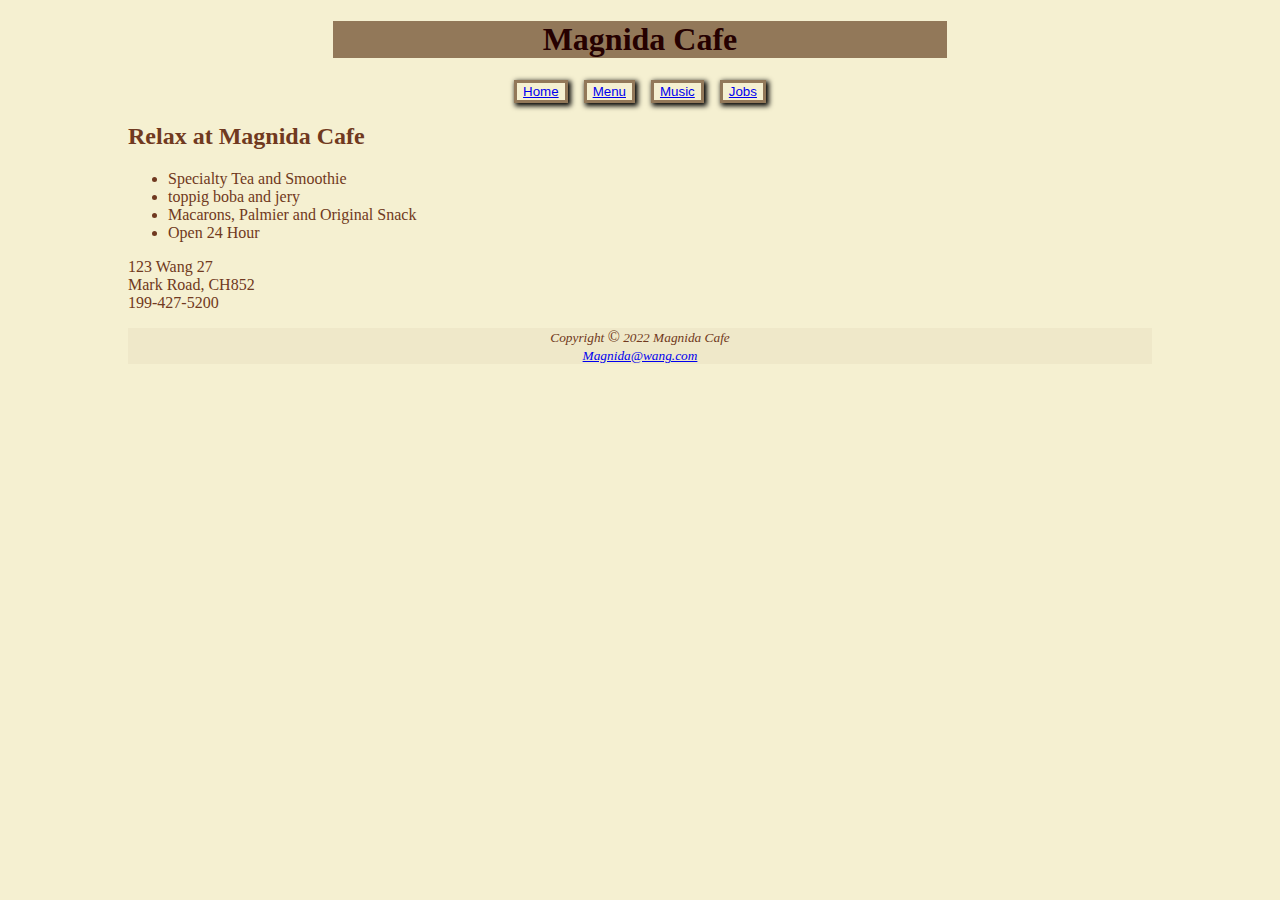
<file: index.html>
<!DOCTYPE html>
<html>
  <head>
  	<meta charset="utf-8">
	  <meta name="viewport" 
    content="width=device-width">
	  <title>SF220-AS3-2503</title>
	  <link href="style.css" rel="stylesheet" 
    type="text/css" />
  </head>

  <body>
    <header>
	    <h1>Magnida Cafe</h1>
    </header>
    <nav>
      <button>
      <a href="index.html">Home</a>
      </button>
      &nbsp;&nbsp;
      </button>
      <button>
      <a href="menu.html">Menu</a>
      </button>
      &nbsp;&nbsp;
      <button>
      <a href="music">Music</a>
      </button>
      &nbsp;&nbsp;
      <button>
      <a href="jobs">Jobs</a>
      </button>
    </nav>
    <main>
      <h2><b>Relax at Magnida Cafe</b></h2>
      <ul>
        <li>Specialty Tea and Smoothie</li>
        <li>toppig boba and jery</li>
        <li>Macarons, Palmier and Original Snack</li>
        <li>Open 24 Hour</li>
      </ul>
      <p>
	    <dt>123 Wang 27</dt>
      <dt>Mark Road, CH852</dt>
      <dt>199-427-5200</dt>
      </p>
    <footer>
      <dt><small><i>Copyright </i></small>&copy;<small><i> 2022 Magnida Cafe </i></small></dt>
      <dt><small><i><a href="mailto:Magnida@wang.com">Magnida@wang.com</a></i></small></dt>
    </footer>
  </body>
</html>
</file>
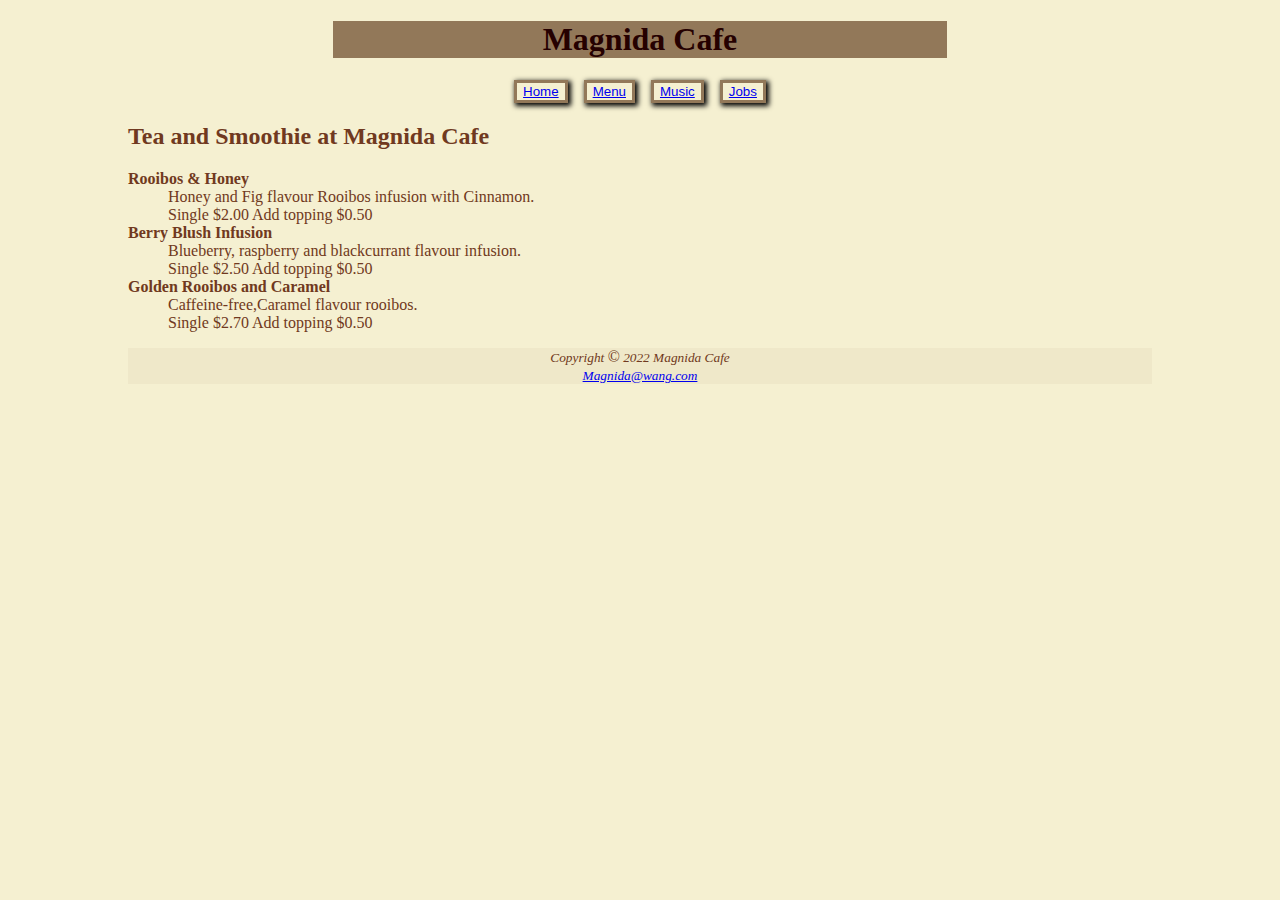
<file: menu.html>
<!DOCTYPE html>
<html>
  <head>
	  <title>menu</title>
  	<meta charset="utf-8">
	  <meta name="viewport" 
    content="width=device-width">
	  <link href="style.css" rel="stylesheet" 
    type="text/css" />
  </head>
  <body>
    <header>
      <h1>Magnida Cafe</h1>
    </header>
    <nav>
      <button>
      <a href="index.html">Home</a>
      </button>
      &nbsp;&nbsp;
      </button>
      <button>
      <a href="menu.html">Menu</a>
      </button>
      &nbsp;&nbsp;
      <button>
      <a href="music">Music</a>
      </button>
      &nbsp;&nbsp;
      <button>
      <a href="jobs">Jobs</a>
      </button>
    </nav>
    <main>
      <p><h2>Tea and Smoothie at Magnida Cafe</h2></p>
      <dl>
        <!-- Rooibos & Honey -->
        <dt><b>Rooibos & Honey</b></dt>
          <dd>Honey and Fig flavour Rooibos infusion with Cinnamon.</dd>
          <dd>Single $2.00 Add topping $0.50</dd>
        <!-- Berry Blush Infusion -->
        <dt><b>Berry Blush Infusion</b></dt>
          <dd>Blueberry, raspberry and blackcurrant flavour infusion.</dd>
          <dd>Single $2.50 Add topping $0.50</dd>
        <!-- Golden Rooibos and Caramel -->
        <dt><b>Golden Rooibos and Caramel</b></dt>
          <dd>Caffeine-free,Caramel flavour rooibos.</dd>
          <dd>Single $2.70 Add topping $0.50</dd>
      </dl>
    </main>
    <footer>
      <dt><small><i>Copyright </i></small>&copy;<small><i> 2022 Magnida Cafe </i></small></dt>
      <dt><small><i><a href="mailto:Magnida@wang.com">Magnida@wang.com</a></i></samall></dt>
    </footer>
  </body>
</htm/>
</file>
<file: style.css>
body {
  color: #703920;
  background-color:#f5f0d1;
  width: 80%;
  margin-left: auto;
  margin-right: auto;
  }
  h1 {
    color: #250000;
    background-color: #927859;
    
    text-align: center;
    width: 60%;
    margin-left: auto;
    margin-right: auto
    }
  nav{
    text-align: center;
  }
  button {
    border: 3px solid #927859;
    background: #f5f0d1; 
    width: auto;
    box-shadow: 2px 2px 5px 1px #000;
    text-align: center}


footer {
  background-color: #efe8c9;
  text-align: center
  }
</file>
